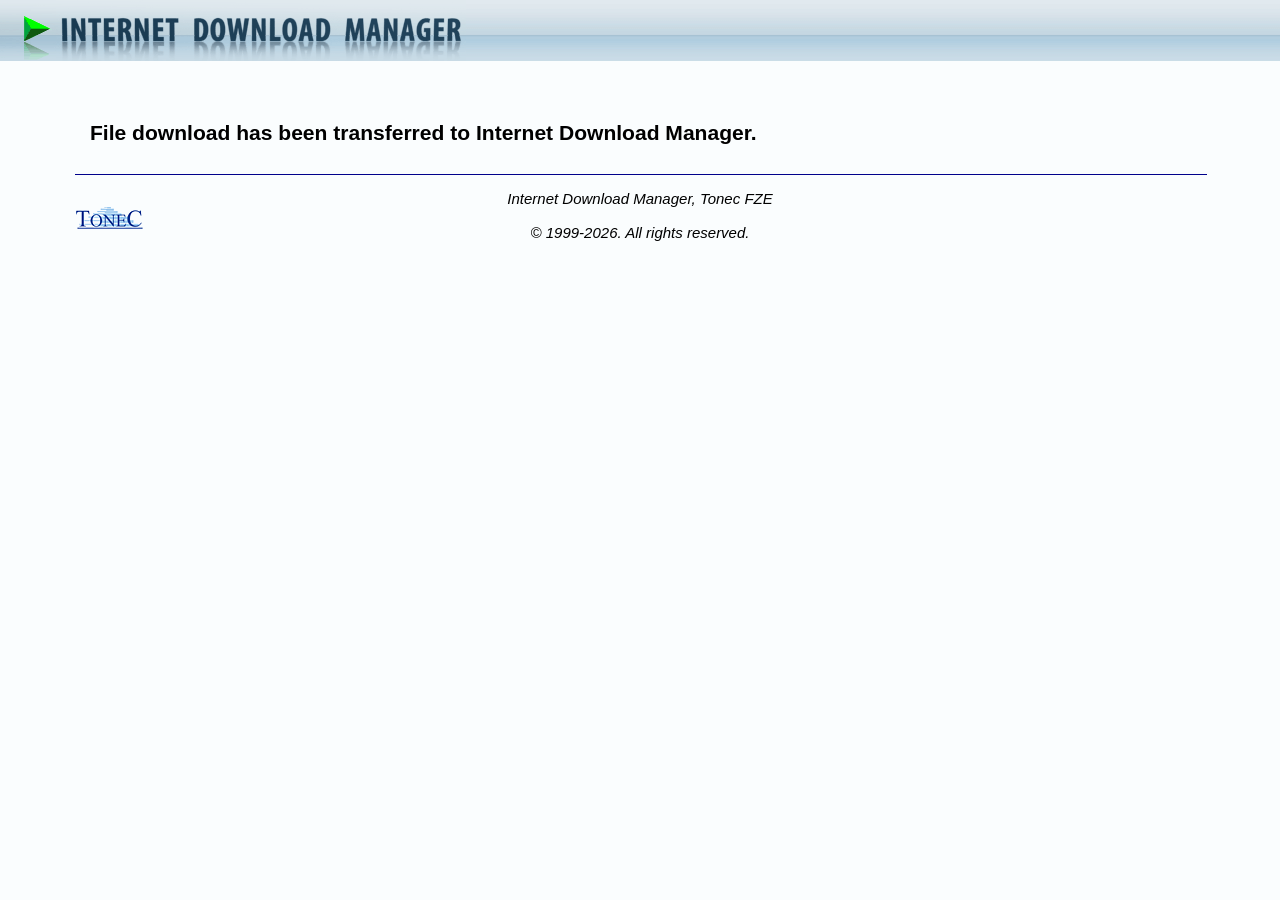
<file: _qa_chrome_profile/Default/Extensions/ngpampappnmepgilojfohadhhmbhlaek/6.42.64_0/captured.html>
﻿<!DOCTYPE html>
<html>
<head>

  <title>Download with IDM</title>

  <script src="captured.js"></script>
  
  <style>

    body { height: 100%; margin: 0; background-color: #FAFDFE; font-size: large; font-family: Arial, sans-serif; }
    #layoutWrapper { height: auto !important; min-height: 100%; margin: 0 auto -6em; }
    #layoutContent { margin: 0 5em; }
    #layoutFooter  { margin: 0 5em; text-align: center; font-style: italic; font-size: smaller; }
    #layoutFooter, #layoutSpacer { height: 6em; }

  </style>

</head>
<body>

  <div id="layoutWrapper">

    <div style="height: 61px; background-image: url(images/headBkgd.gif);">
      <img src="images/headTitle.gif" alt="Internet Download Manager" width="466" height="61"/>
    </div>

    <div id="layoutContent">

      <p><br/></p>
      <h3>
        <span id="msgDownload">File download has been transferred to Internet Download Manager.</span>
        <span id="msgDnldFrom" style="display: none">File download from <b id="strHostname">host</b> has been transferred to Internet Download Manager.</span>
        <span id="msgRegister" style="display: none">Internet Download Manager will now show IDM registration dialog.<br/><br/>
            Please verify your information on this dialog, and press OK button to register IDM.</span>
      </h3>

    </div>

    <div id="layoutSpacer"></div>

  </div>

  <div id="layoutFooter">

    <hr width="100%" color="darkBlue" size="1"/>

    <p>Internet Download Manager, Tonec FZE<br/>
      <img id="logoFooter" src="images/logoTonec.gif" width="68" height="22"
            style="float: left; display: block; position: absolute;"/><br/>
      &copy;&nbsp;1999-<span id="textThisYear">2026</span>. All rights reserved.</p>

  </div>

</body>
</html>
</file>
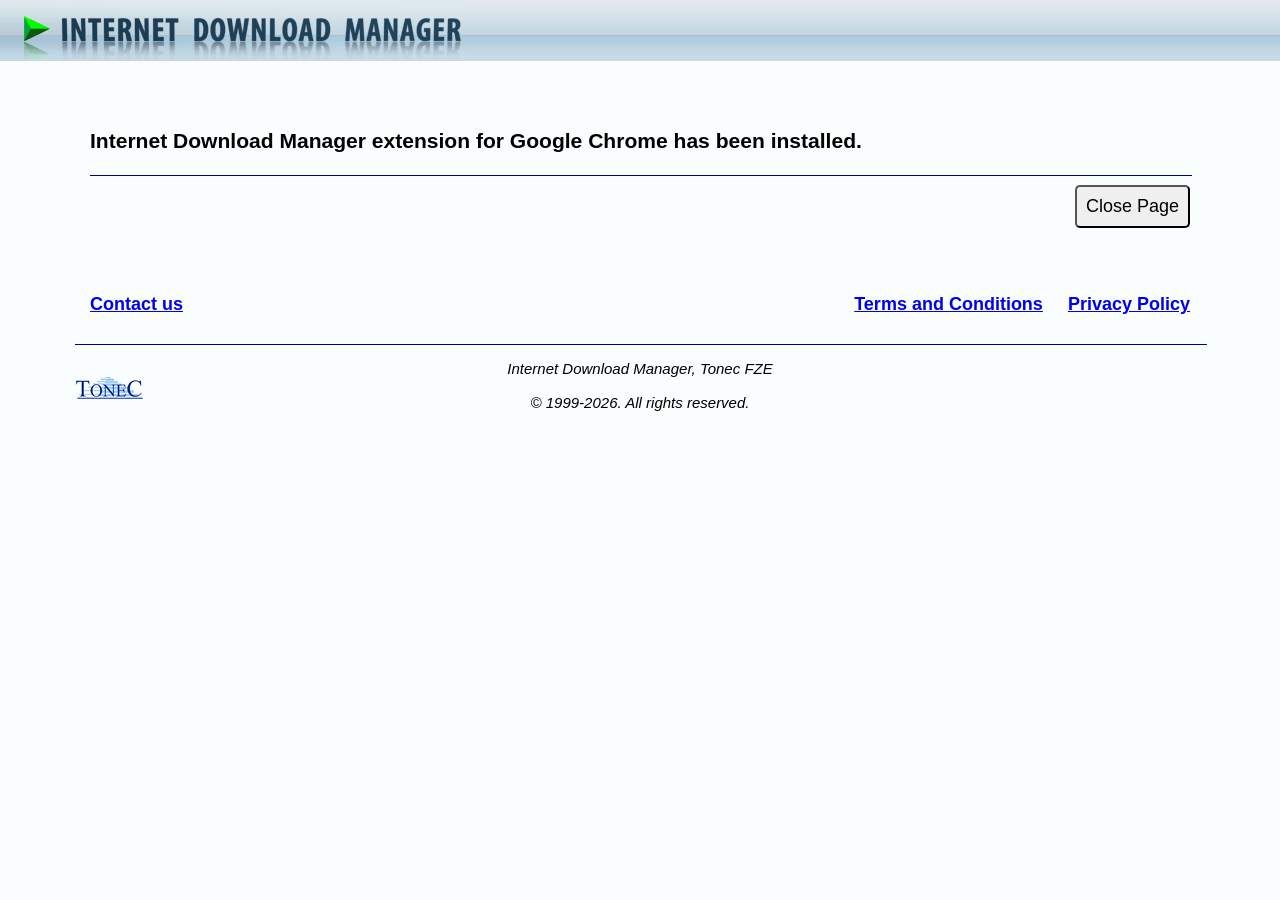
<file: _qa_chrome_profile/Default/Extensions/ngpampappnmepgilojfohadhhmbhlaek/6.42.64_0/welcome.html>
﻿<!DOCTYPE html>
<html>
<head>

  <title>IDM Integration Module</title>

  <script src="welcome.js"></script>

  <style>

    body { height: 100%; margin: 0; background-color: #FAFDFE; font-size: large; font-family: Arial, sans-serif; }
    .warn { font-weight: bold; color: #AA0000; }
    .note { font-style: italic; font-size: medium; }
    #layoutWrapper { height: auto !important; min-height: 100%; margin: 0 auto -6em; }
    #layoutContent { margin: 0 5em; line-height: 150%; }
    #layoutFooter  { margin: 0 5em; text-align: center; font-style: italic; font-size: smaller; }
    #layoutFooter, #layoutSpacer { height: 6em; }
    #logoFooter { float: left; display: block; position: absolute; }
    button { padding: 0.5em; font-size: large; border-radius: 5px; }
    button .markGood { color: #11AA11; }
    button .markBad  { color: #AA0000; }
    
  </style>

</head>
<body>

  <div id="layoutWrapper">

    <div style="height: 61px; background-image: url(images/headBkgd.gif);">
      <img src="images/headTitle.gif" alt="Internet Download Manager" width="466" height="61"/>
    </div>

    <div id="layoutContent">

      <p><br/></p>
      <h3>Internet Download Manager extension for <span id="msgBrowserName">Google Chrome</span> has been
      <span id="msgExtInstalled">installed</span><span id="msgExtUpdated" style="display: none">updated</span>.</h3>

      <hr width="100%" color="darkBlue" size="1"/>

      <div id="msgDataConsent" hidden>
        <h4><u>Data Transfer Consent</u></h4>
        <p>To download files or multimedia content Firefox browser makes requests to the respective
          servers over the network. This add-on transfers data of such requests to Internet Download
          Manager (IDM) desktop application to download files in IDM instead of browser.</p>
        <p>Do you allow IDM Integration Module to transfer this data to IDM to download files in IDM?</p>

        <button id="btnConsentAgree"><b class="markGood">&check;</b> I Allow</button>
        &nbsp;&nbsp;&nbsp;
        <button id="btnConsentDisagree"><b class="markBad">&cross;</b> I Decline</button>
        <p class="note">&lowast;&lowast;&lowast; This data is stored by IDM on your local computer only
          until you delete this download from IDM list of downloads.</p>
        <p class="note">&lowast;&lowast;&lowast; This data may include URL, internet address, cookies,
          encrypted credentials, query parameters, post data, namely all the data that the browser sends
          to the server when requesting the file. In rare cases this data may contain your potentially
          personally identifying information.</p>
        <p>Full details about the transferred data, how this data is used
          and stored, are provided in our <a id="linkPolicyView" href="#policy">Privacy Policy</a>.</p>
      </div>

      <div id="msgPrivacyPolicy" hidden>
        <h4><u>Privacy Policy</u></h4>
        <p>IDM Integration Module extension for FireFox browser does not collect any data
          or information except for the following case when it collects data that is required
          to support IDM (Internet Download Manager) core functions.</p>
        <p>When a browser starts a download that is going to be saved as a file on your local disk, and
          not displayed in the browser, and the file type matches file types in <i>Options&gg;File Types</i>
          IDM dialog, or when you start a download by using IDM pop-up menu or IDM download panel,
          then IDM Integration Module extension for FireFox may collect only the data that is necessary
          to download this file in IDM from this particular web site. This data is necessary to start,
          or resume the download, or schedule this download in Internet Download Manager.
          The data may include URL, internet address, cookies, encrypted credentials, query parameters,
          post data, namely all the data that the browser sends to the server when requesting the file.
          In rare cases this data may contain your potentially personally identifying information.</p>
        <p>This data is stored on your local computer until you delete this download from the IDM's list
          of downloads. To download a file, IDM re-sends the original download query made by your browser.
          IDM sends the data only to the server where the browser sent it to, IDM DOES NOT send this data
          to our servers, or any 3rd party servers.</p>
        <button id="btnPolicyBack"><b>&lArr;</b> Return to Consent Form</button>
      </div>

      <div id="msgPolicyAccept" hidden>
        <p>Thank you! You can start using Internet Download Manager for Firefox downloads now.</p>
      </div>

      <div id="msgRefusalConfirm" hidden>
        <p>Unfortunately, without transferring data to Internet Download Manager (IDM) from Firefox
          browser, IDM will not be able to work. Unless you wish to reconsider the data you allow
          to transfer, we recommend you to remove the extension.</p>

        <button id="btnRefusalBack"><b>&lArr;</b> Revisit Consent Form</button>
        &nbsp;&nbsp;&nbsp;
        <button id="btnRemoveAddon"><b class="markBad">&cross;</b> Remove IDM Integration Module</button>

        <p class="note">&lowast;&lowast;&lowast; The requirement to provide this consent form is imposed
          by the Firefox
          <a target="_blank" href="https://extensionworkshop.com/documentation/publish/add-on-policies/">Add-on
          Policies</a>.</p>
      </div>

      <div id="msgIdmNotInstalled" hidden>
        <p class="warn">Error: Cannot launch IDM, either IDM application is not installed,
          or some of its files are corrupted</p>
        <p>This extension works in conjunction with
        <a href="http://www.internetdownloadmanager.com/"
           target="_blank"><b>Internet Download Manager</b></a> (IDM) software.<br/>
          To use the extension, you should have IDM desktop application installed on your computer,
          and version number <b id="msgAppMinVersion1">6.42 build 61</b> or newer is required.<br/>
          Advanced browser integration must be enabled in the IDM options.</p>
        <p>To download a 30-day free trial version, please open
        <a href="http://www.internetdownloadmanager.com/download.html"
           target="_blank">IDM Download page</a>.</p>
        <p class="note">&lowast;&lowast;&lowast; If this extension was added by the browser <b>Sync</b> function
          and you do not have IDM installed on this computer, please click "<b>Close Page</b>" button once
          to suppress this error message.</p>
      </div>

      <div id="msgIdmNeedsUpdate" hidden>
        <p class="warn">Warning: Your IDM is very old. Some features require that IDM version number
          <b id="msgAppMinVersion2">6.42 build 61</b> or newer is installed, please update your IDM and restart the browser.</p>
        <p>To download the latest version, please open
          <a href="http://www.internetdownloadmanager.com/download.html"
             target="_blank">IDM Download page</a>, or select <b><i>Help&gg;Check for updates</i></b>
          in the IDM's menu bar.</p>
      </div>

      <div id="msgIncognitoAccess" hidden>
        <p>Please note:</p>
        <p>If you want to use IDM integration in <b id="msgIncognitoName">Incognito browsing mode</b> as well,
          open the Extensions page and turn on "<span id="msgIncognitoEnable">Allow in incognito</span>"
          checkbox for the IDM Integration Module extension.</p>
      </div>

      <div id="msgClosePage" style="text-align: right">
        <button id="btnClosePage">Close Page</button>
      </div>

      <div id="msgCloseWindow" style="text-align: right" hidden>
        <button id="btnCloseWindow">Close Window</button>
      </div>

      <p><br/></p>
      <p><b>
        <a id="linkContactSupport" href="http://www.internetdownloadmanager.com/support/chrome_integration.html"
           target="_blank">Contact us</a>

        <span style="float: right">
          <a href="http://www.internetdownloadmanager.com/support/terms-and-conditions.html"
             target="_blank">Terms and Conditions</a>
          &nbsp;&nbsp;&nbsp;
          <a href="http://www.internetdownloadmanager.com/support/privacy.html"
             target="_blank">Privacy Policy</a>
        </span>
      </b></p>

    </div>

    <div id="layoutSpacer"></div>

  </div>

  <div id="layoutFooter">

    <hr width="100%" color="darkBlue" size="1"/>

    <p>Internet Download Manager, Tonec FZE<br/>
      <img id="logoFooter" src="images/logoTonec.gif" width="68" height="22"
           style="float: left; display: block; position: absolute;"/><br/>
      &copy;&nbsp;1999-<span id="textThisYear">2026</span>. All rights reserved.</p>

  </div>

</body>
</html>
</file>
